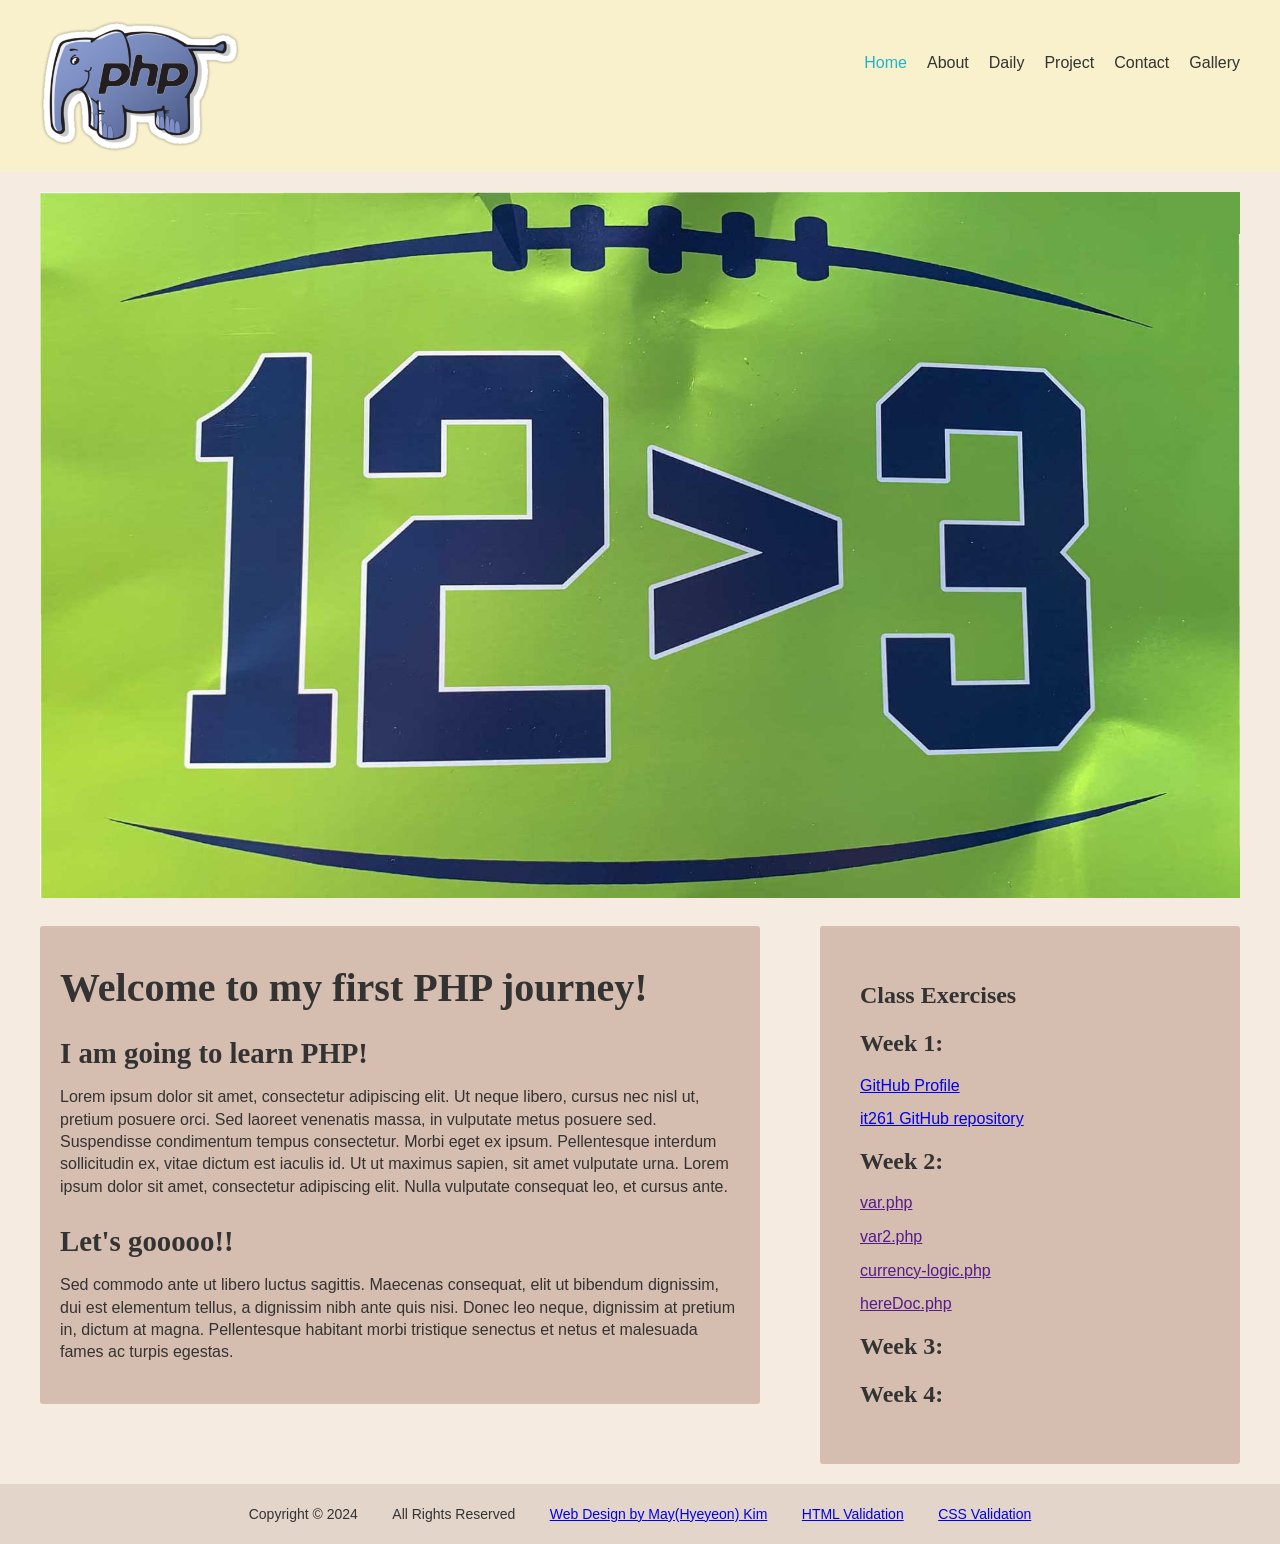
<file: website/index.html>
<!DOCTYPE html>
<html lang="en">

<head>
    <meta charset="UTF-8">
    <meta name="viewport" content="width=device-width, initial-scale=1.0">
    <meta http-equiv="X-UA-Compatible" content="ie=edge">
    <title>Home page of my it261 PHP class - Website Project</title>
    <link href="css/styles.css" type="text/css" rel="stylesheet">
</head>

<body class="home">
    <header>
        <div class="inner-header">
            <a href="index.php">
                <img id="logo" src="images/logo.png" alt="logo">
            </a>

        <nav>
            <ul>
                <li><a class="current" href="index.php"> Home</a> </li>
                <li><a href="about.php"> About</a> </li>
                <li><a href="daily.php"> Daily</a> </li>
                <li><a href="project.php"> Project</a> </li>
                <li><a href="contact.php"> Contact</a> </li>
                <li><a href="gallery.php"> Gallery</a> </li>
            </ul>
        </nav>

        </div>
    </header>
    <div id="wrapper">
        <div id="hero">
            <img src="images/twelve.jpg" alt="twelve">
        </div>
        <!-- end hero -->

        <main>
            <h1>Welcome to my first PHP journey!</h1>
            <h2>I am going to learn PHP!</h2>
            <p>Lorem ipsum dolor sit amet, consectetur adipiscing elit. Ut neque libero, cursus nec nisl ut, pretium
                posuere orci. Sed laoreet venenatis massa, in vulputate metus posuere sed. Suspendisse condimentum
                tempus consectetur. Morbi eget ex ipsum. Pellentesque interdum sollicitudin ex, vitae dictum est iaculis
                id. Ut ut maximus sapien, sit amet vulputate urna. Lorem ipsum dolor sit amet, consectetur adipiscing
                elit. Nulla vulputate consequat leo, et cursus ante. </p>
            <h2>Let's gooooo!!</h2>
            <p>Sed commodo ante ut libero luctus sagittis. Maecenas consequat, elit ut bibendum dignissim, dui est
                elementum tellus, a dignissim nibh ante quis nisi. Donec leo neque, dignissim at pretium in, dictum at
                magna. Pellentesque habitant morbi tristique senectus et netus et malesuada fames ac turpis egestas.</p>
        </main>


        <aside>
            <h3>Class Exercises</h3>
            <h3>Week 1:</h3>
        <ul>
          <li>
            <a
              href="https://github.com/mayhyeyeonkim"
              title="Link to Github Profile"
            >
              GitHub Profile
            </a>
          </li>
          <li>
            <a
              href="https://github.com/mayhyeyeonkim/it261"
              title="Link to it261 GitHub repository"
            >
              it261 GitHub repository
            </a>

          </li>
        </ul>
        <h3>Week 2:</h3>
        <ul>
          <li><a href="" title="">var.php</a></li>
          <li><a href="" title="">var2.php</a></li>
          <li><a href="" title="">currency-logic.php</a></li>
          <li><a href="" title="">hereDoc.php</a></li>
        </ul>
        <h3>Week 3:</h3>
        <h3>Week 4:</h3>

        </aside>



    </div>
    <!-- end wrapper -->

    <footer>
        <ul>
            <li>Copyright &copy;
                2024</li>
            <li>All Rights Reserved</li>
            <li><a href="../index.html">Web Design by May(Hyeyeon) Kim</a></li>
            <li><a id="html-checker" href="#">HTML Validation</a></li>
            <li><a id="css-checker" href="#">CSS Validation</a></li>
        </ul>

        <script>
            document.getElementById("html-checker").setAttribute("href", "https://validator.w3.org/nu/?doc=" + location.href);
            document.getElementById("css-checker").setAttribute("href", "https://jigsaw.w3.org/css-validator/validator?uri=" + location.href);
        </script>

    </footer>

</body>

</html>
</file>
<file: website/css/styles.css>
/* Global Styles */
* {
    margin: 0;
    padding: 0;
    box-sizing: border-box;
}

body {
    background: #f5ebe0;
    font-family: 'Verdana', 'Geneva', 'Tahoma', sans-serif;
    line-height: 1.6;
}

.current {
    color: rgb(30, 180, 207);
}

/* Navigation Styles */
header {
    background: #f8f1cc;
    padding: 20px 0;
}

.inner-header {
    max-width: 1200px;
    margin: 0 auto;
    overflow: hidden;
}

#logo {
    width: 200px;
    float: left;
}

nav ul {
    float: right;
    margin-top: 30px;
    list-style-type: none;
}

nav li {
    float: left;
    margin-left: 20px;
}

nav a {
    text-decoration: none;
    color: #333;
}

aside ul {
    list-style-type: none;
    margin: 0;
    padding: 0;
}

aside li {
    margin: 8px 0;
}

/* Wrapper Styles */
#wrapper {
    max-width: 1200px;
    margin: 20px auto;
    clear: both;
    overflow: hidden;
}

/* Hero Section Styles */
#hero {
    margin-bottom: 20px;
}

/* Main Content Styles */
main {
    border-radius: 3px;
    width: 60%;
    background: #d5bdaf;
    float: left;
    padding: 20px;
}

/* Sidebar Styles */
aside {
    border-radius: 3px;
    width: 35%;
    background: #d5bdaf;
    float: right;
    padding: 40px;
}

/* Footer Styles */
footer {
    height: 60px;
    line-height: 60px;
    background: #e3d5ca;
    clear: both;
    text-align: center;
}

footer ul {
    display: inline-block;
    list-style-type: none;
}

footer li {
    display: inline-block;
    margin: 0 15px;
    color: #333;
    font-size: 14px;
}

/* Image Styles */
img {
    max-width: 100%;
}

/* Typography Styles */
p {
    margin-bottom: 20px;
    line-height: 1.4;
    color: #333;
}

h1, h2, h3 {
    margin-top: 10px;
    margin-bottom: 10px;
    color: #333;
    font-family: 'Playfair Display', serif;
}

h1 {
    font-size: 2.5em;
    margin-bottom: 10px;
}

h2 {
    font-size: 1.8em;
}

h3 {
    font-size: 1.5em;
    margin-top: 10px;
}

/* Additional Styles */
.color {
    color: #ff4500;
}

ul {
    list-style-type: none;
}

fieldset {
    border: 2px solid grey;
    padding: 5px;
}

legend {
    padding: 5px;
}

label {
    display: block;
    margin-bottom: 5px;
    font-weight: bold;
    font-size: 1.2em;
}

input[type=text], input[type=email], input[type=tel] {
    display: block;
    height: 30px;
    width: 100%;
    margin-bottom: 10px;
}

input[type=submit] {
    display: block;
    margin-bottom: 10px;
    background-color: #007bff;
    color: white;
    border: none;
    border-radius: 3px;
    cursor: pointer;
}

.error {
    display: block;
    color: red;
    margin-bottom: 8px;
    font-style: italic;
}

form ul {
    margin-left: 10px;
    list-style-type: none;
    margin-bottom: 7px;
}

select, textarea {
    margin-bottom: 10px;
}

textarea {
    width: 100%;
    resize: none;
    height: 140px;
}

img.shiba {
    width: 500px;
    height: 500px;
}

/* project.php */
main.index {
    background: #fefae0;
    padding: 20px;
    box-sizing: border-box;
}

main.index table {
    width: auto;
    max-width: 100%;
    margin: auto;
    border-collapse: collapse;
    table-layout: fixed;
}

th,
td {
    border: 1px solid #ddd;
    padding: 8px;
    text-align: left;
    overflow: hidden;
    text-overflow: ellipsis;
    word-wrap: break-word;
}

th {
    background-color: #d4a373;
}

tr:nth-child(odd) {
    background-color: #faedcd;
}

/* gallery */

.gotomiddle {
    margin: auto;
    margin-bottom: 20px;
    width: 80%;
}

table {
    width: 80%;
    border-collapse: collapse;
    margin-top: 20px;
}
</file>
